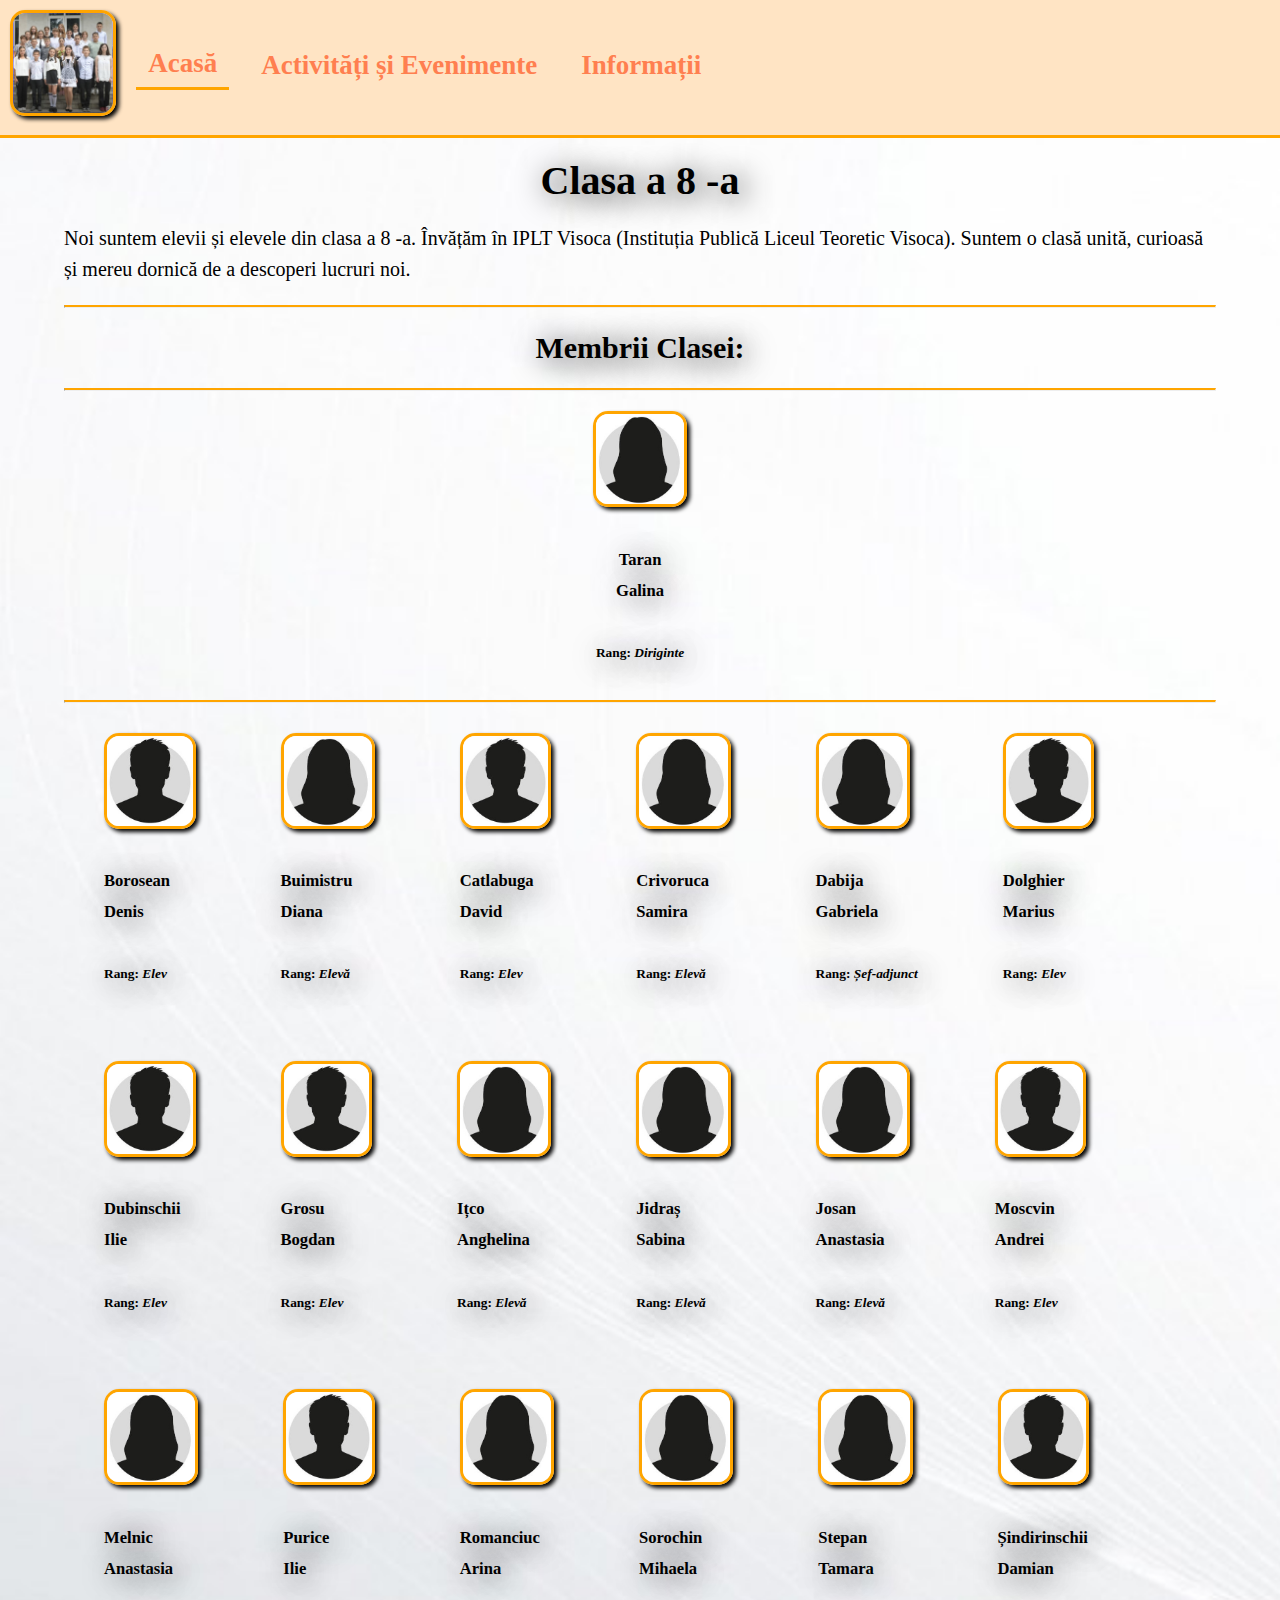
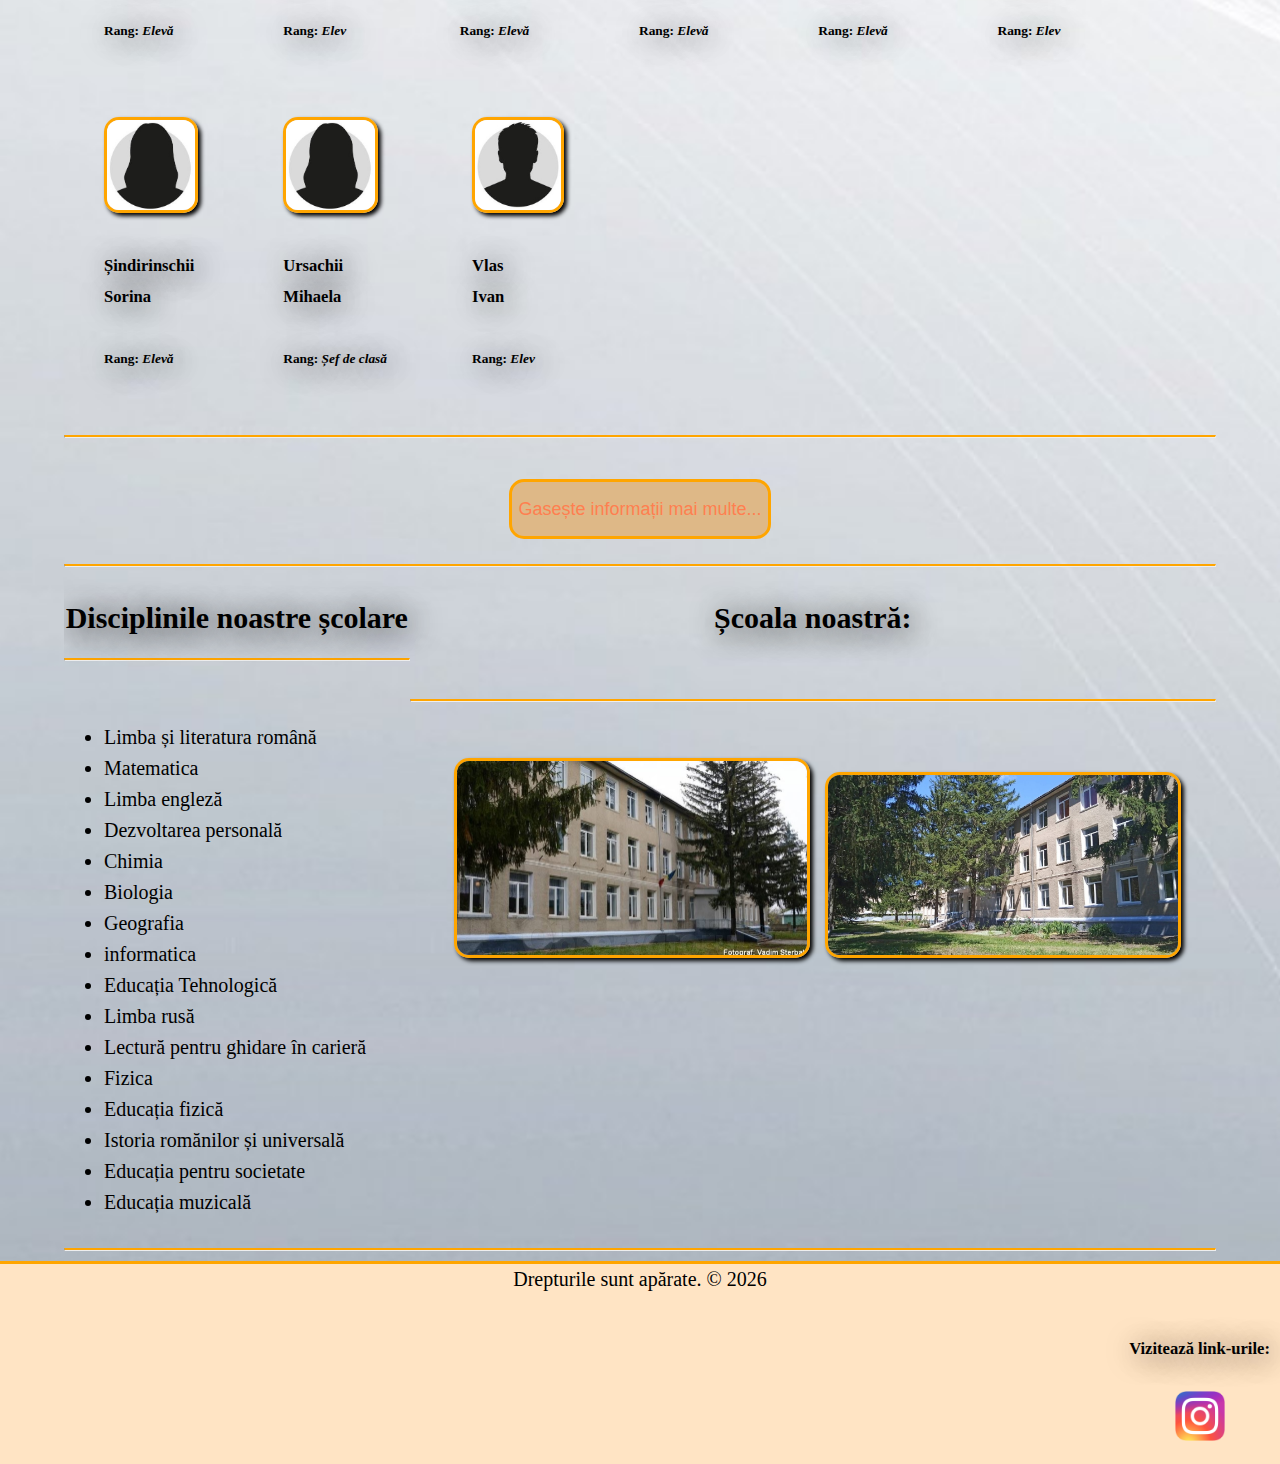
<file: index.html>
<!DOCTYPE html>
<html lang="en">
<head>
    <meta charset="UTF-8">
    <meta name="viewport" content="width=device-width, initial-scale=1.0">
    <link rel="stylesheet" href="css/style.css">
    <link rel="stylesheet" href="https://cdnjs.cloudflare.com/ajax/libs/font-awesome/4.7.0/css/font-awesome.min.css" />
    <link rel="icon" type="image/jpg" href="images/Logo.jpg">
    <title>Site-eul Clasei a 8 -a</title>
</head>
<body>
    <header>
        <div><img class="header-logo" height="100px" src="images/Logo.jpg" alt="Logo"></div>
        <nav id="navbar" class="nav">
            <div class="nav-links"><a href="index.html" class="active">Acasă</a></div>
            <div class="nav-links"><a href="pages/activitati.html">Activități și Evenimente</a></div>
            <div class="nav-links"><a href="pages/contacte.html">Informații</a></div>
        </nav>

         <a class="hamburger-menu" onclick="mobileMenu()"><i class="fa fa-bars"></i></a>
    </header>

    <main>
        <h1 class="centered">Clasa a 8 -a</h1>
        <p>Noi suntem elevii și elevele din clasa a 8 -a. Învățăm în IPLT Visoca (Instituția Publică Liceul Teoretic Visoca). 
            Suntem o clasă unită, curioasă și mereu dornică de a descoperi lucruri noi.</p>
            <hr>
        <h2 class="centered">Membrii Clasei:</h2>
        <hr>

        <div class="centered" ><figure><img height="90px" src="images/eleva.jpg" alt="" class="membru">
            <figcaption>
                <h5>Taran <br> Galina</h5>
                <h6>Rang: <i>Diriginte</i></h6>
            </figcaption>
            </figure>
        </div>

        <hr>

    <div class="membrii"><figure><img height="90px" src="images/elev.jpg" alt="" class="membru">
        <figcaption>
            <h5>Borosean <br> Denis</h5>
            <h6>Rang: <i>Elev</i></h6>
        </figcaption>
        </figure>
    </div>

    <div class="membrii"><figure><img height="90px" src="images/eleva.jpg" alt="" class="membru">
        <figcaption>
            <h5>Buimistru <br> Diana</h5>
            <h6>Rang: <i>Elevă</i></h6>
        </figcaption>
        </figure>
    </div>

    <div class="membrii"><figure><img height="90px" src="images/elev.jpg" alt="" class="membru">
        <figcaption>
            <h5>Catlabuga <br> David</h5>
            <h6>Rang: <i>Elev</i></h6>
        </figcaption>
        </figure>
    </div>

    <div class="membrii"><figure><img height="90px" src="images/eleva.jpg" alt="" class="membru">
        <figcaption>
            <h5>Crivoruca <br> Samira</h5>
            <h6>Rang: <i>Elevă</i></h6>
        </figcaption>
        </figure>
    </div>

    <div class="membrii"><figure><img height="90px" src="images/eleva.jpg" alt="" class="membru">
        <figcaption>
            <h5>Dabija <br> Gabriela</h5>
            <h6>Rang: <i><b>Șef-adjunct</b></i></h6>
        </figcaption>
        </figure>
    </div>

    <div class="membrii"><figure><img height="90px" src="images/elev.jpg" alt="" class="membru">
        <figcaption>
            <h5>Dolghier <br> Marius</h5>
            <h6>Rang: <i>Elev</i></h6>
        </figcaption>
        </figure>
    </div>

    <div class="membrii"><figure><img height="90px" src="images/elev.jpg" alt="" class="membru">
        <figcaption>
            <h5>Dubinschii <br> Ilie</h5>
            <h6>Rang: <i>Elev</i></h6>
        </figcaption>
        </figure>
    </div>

    <div class="membrii"><figure><img height="90px" src="images/elev.jpg" alt="" class="membru">
        <figcaption>
            <h5>Grosu <br> Bogdan</h5>
            <h6>Rang: <i>Elev</i></h6>
        </figcaption>
        </figure>
    </div>

    <div class="membrii"><figure><img height="90px" src="images/eleva.jpg" alt="" class="membru">
        <figcaption>
            <h5>Ițco <br> Anghelina</h5>
            <h6>Rang: <i>Elevă</i></h6>
        </figcaption>
        </figure>
    </div>

    <div class="membrii"><figure><img height="90px" src="images/eleva.jpg" alt="" class="membru">
        <figcaption>
            <h5>Jidraș <br> Sabina</h5>
            <h6>Rang: <i>Elevă</i></h6>
        </figcaption>
        </figure>
    </div>

    <div class="membrii"><figure><img height="90px" src="images/eleva.jpg" alt="" class="membru">
        <figcaption>
            <h5>Josan <br> Anastasia</h5>
            <h6>Rang: <i>Elevă</i></h6>
        </figcaption>
        </figure>
    </div>

    <div class="membrii"><figure><img height="90px" src="images/elev.jpg" alt="" class="membru">
        <figcaption>
            <h5>Moscvin <br> Andrei</h5>
            <h6>Rang: <i>Elev</i></h6>
        </figcaption>
        </figure>
    </div>

    <div class="membrii"><figure><img height="90px" src="images/eleva.jpg" alt="" class="membru">
        <figcaption>
            <h5>Melnic <br> Anastasia</h5>
            <h6>Rang: <i>Elevă</i></h6>
        </figcaption>
        </figure>
    </div>

    <div class="membrii"><figure><img height="90px" src="images/elev.jpg" alt="" class="membru">
        <figcaption>
            <h5>Purice <br> Ilie</h5>
            <h6>Rang: <i>Elev</i></h6>
        </figcaption>
        </figure>
    </div>

    <div class="membrii"><figure><img height="90px" src="images/eleva.jpg" alt="" class="membru">
        <figcaption>
            <h5>Romanciuc <br> Arina</h5>
            <h6>Rang: <i>Elevă</i></h6>
        </figcaption>
        </figure>
    </div>

    <div class="membrii"><figure><img height="90px" src="images/eleva.jpg" alt="" class="membru">
        <figcaption>
            <h5>Sorochin <br> Mihaela</h5>
            <h6>Rang: <i>Elevă</i></h6>
        </figcaption>
        </figure>
    </div>

    <div class="membrii"><figure><img height="90px" src="images/eleva.jpg" alt="" class="membru">
        <figcaption>
            <h5>Stepan <br> Tamara</h5>
            <h6>Rang: <i>Elevă</i></h6>
        </figcaption>
        </figure>
    </div>

    <div class="membrii"><figure><img height="90px" src="images/elev.jpg" alt="" class="membru">
        <figcaption>
            <h5>Șindirinschii <br> Damian</h5>
            <h6>Rang: <i>Elev</i></h6>
        </figcaption>
        </figure>
    </div>

    <div class="membrii"><figure><img height="90px" src="images/eleva.jpg" alt="" class="membru">
        <figcaption>
            <h5>Șindirinschii <br> Sorina</h5>
            <h6>Rang: <i>Elevă</i></h6>
        </figcaption>
        </figure>
    </div>

    <div class="membrii"><figure><img height="90px" src="images/eleva.jpg" alt="" class="membru">
        <figcaption>
            <h5>Ursachii <br> Mihaela</h5>
            <h6>Rang: <i><b>Șef de clasă</b></i></h6>
        </figcaption>
        </figure>
    </div>

    <div class="membrii"><figure><img height="90px" src="images/elev.jpg" alt="" class="membru">
        <figcaption>
            <h5>Vlas <br> Ivan</h5>
            <h6>Rang: <i>Elev</i></h6>
        </figcaption>
        </figure>
    </div>

    <hr>

    <br>

    <div class="centered"><a href="pages/contacte.html"><button class="btn centered">Gasește informații mai multe...</button></a></div>

<hr>

<div class="row">
    <div class="col-3">
    <h2 class="centered">Disciplinile noastre școlare</h2> <hr> <br>

    <ul>
        <li>Limba și literatura română</li>
        <li>Matematica</li>
        <li>Limba engleză</li>
        <li>Dezvoltarea personală</li>
        <li>Chimia</li>
        <li>Biologia</li>
        <li>Geografia</li>
        <li>informatica</li>
        <li>Educația Tehnologică</li>
        <li>Limba rusă</li>
        <li>Lectură pentru ghidare în carieră</li>
        <li>Fizica</li>
        <li>Educația fizică</li>
        <li>Istoria romănilor și universală</li>
        <li>Educația pentru societate</li>
        <li>Educația muzicală</li>
    </ul>
    </div>

    <div class="col-7 centered">
        <h2 class="centered">Școala noastră:</h2> <br> <hr> <br>
        <img class="img-scoala centered" width="350px" src="images/scoala 1.jpg" alt="">
        <img class="img-scoala centered" width="350px" src="images/scoala 2.jpg" alt="">
    </div>
</div>

<hr>

    </main>

    <footer>

        <div class="centered footer-info">
            <span>Drepturile sunt apărate. &copy;</span>
            <span id="an"> </span>
        </div>

        <div class="links centered">

        <h5>Vizitează link-urile: </h5>
        <a href="https://www.instagram.com/classa_8.vlog?igsh=MWhhbWh5cTM1YTE4ag==" target="_blank"><img height="50" src="images/InstaLogo.webp" alt=""></a>

        </div>

    </footer>

    <script src="js/js.js"></script>
</body>
</html>
</file>
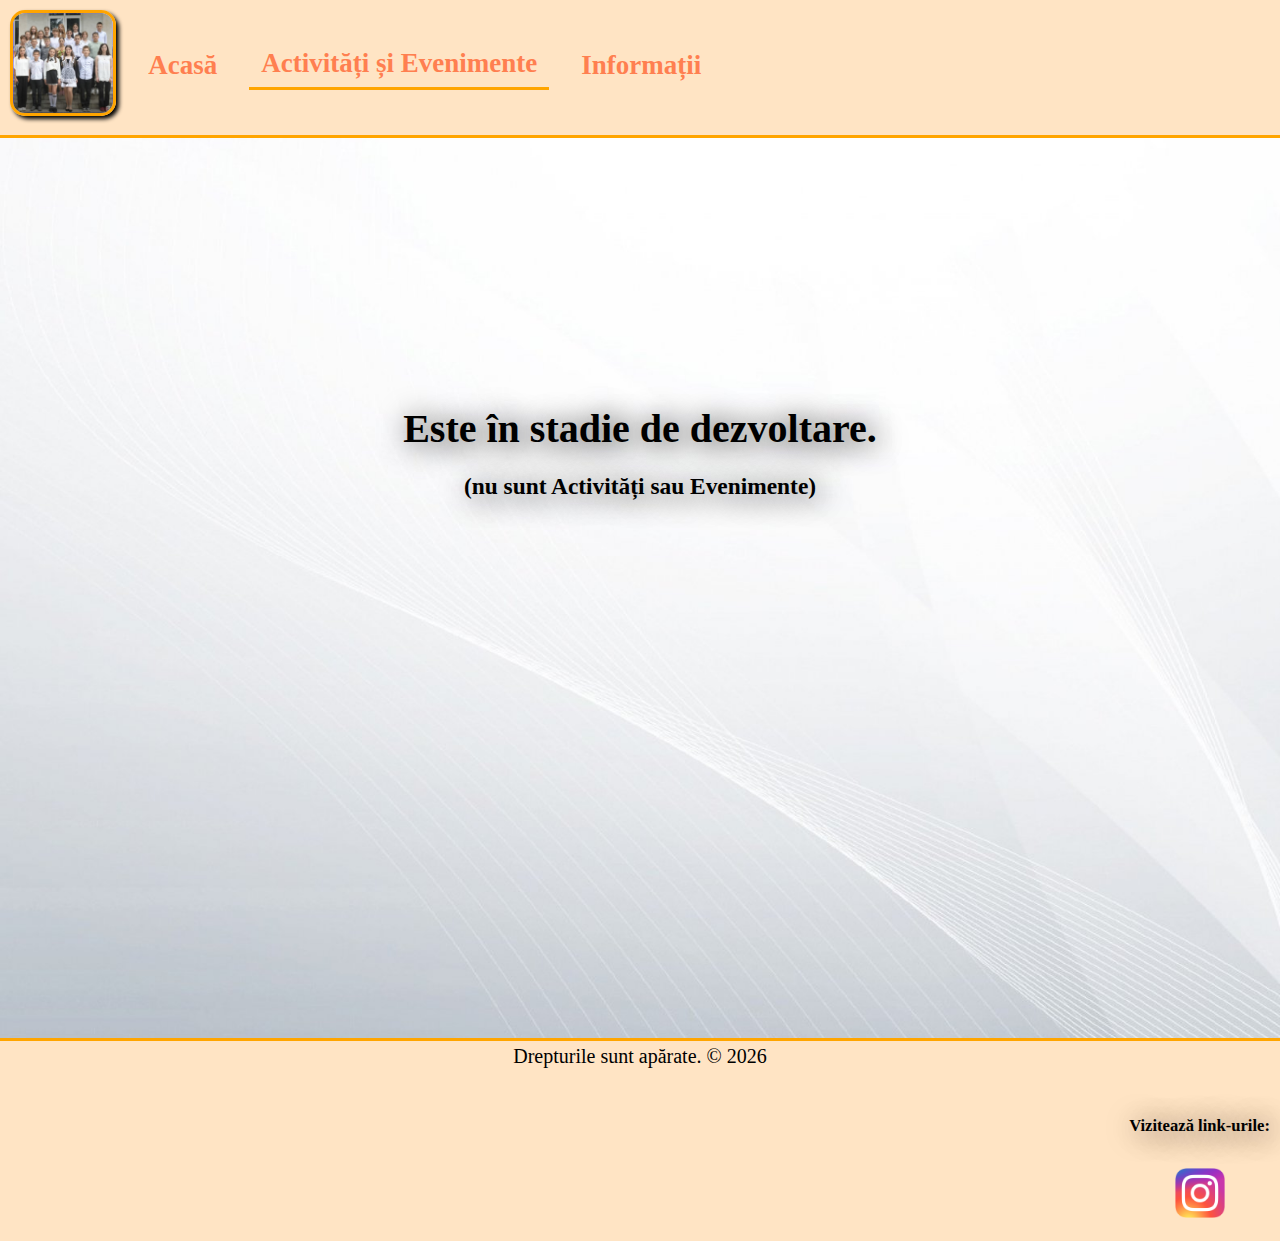
<file: pages/activitati.html>
<!DOCTYPE html>
<html lang="en">
<head>
    <meta charset="UTF-8">
    <meta name="viewport" content="width=device-width, initial-scale=1.0">
    <link rel="stylesheet" href="../css/style.css">
    <link rel="stylesheet" href="../js/js.js">
    <link rel="stylesheet" href="https://cdnjs.cloudflare.com/ajax/libs/font-awesome/4.7.0/css/font-awesome.min.css" />
    <link rel="icon" type="image/jpg" href="../images/Logo.jpg">
    <title>Site-eul Clasei a 8 -a / Activități</title>
</head>
<body>
    <header>
        <div><img class="header-logo" height="100px" src="../images/Logo.jpg" alt="Logo"></div>
        <nav id="navbar" class="nav">
            <div class="nav-links"><a href="../index.html">Acasă</a></div>
            <div class="nav-links"><a href="activitati.html" class="active">Activități și Evenimente</a></div>
            <div class="nav-links"><a href="contacte.html">Informații</a></div>

            <a class="hamburger-menu" onclick="mobileMenu()"><i class="fa fa-bars"></i></a>
        </nav>
    </header>

    <main>
        <br><br><br><br><br><br><br><br>
        <h1 class="centered">Este în stadie de dezvoltare.</h1>
        <h3 class="centered">(nu sunt Activități sau Evenimente)</h3>
    </main>

    <footer>

        <div class="centered footer-info">
            <span>Drepturile sunt apărate. &copy;</span>
            <span id="an"> </span>
        </div>

        <div class="links centered">

            <h5>Vizitează link-urile: </h5>
            <a href="https://www.instagram.com/classa_8.vlog?igsh=MWhhbWh5cTM1YTE4ag==" target="_blank"><img height="50" src="../images/InstaLogo.webp" alt=""></a>
    
            </div>

    </footer>
    <script src="../js/js.js"></script>
</body>
</html>
</file>
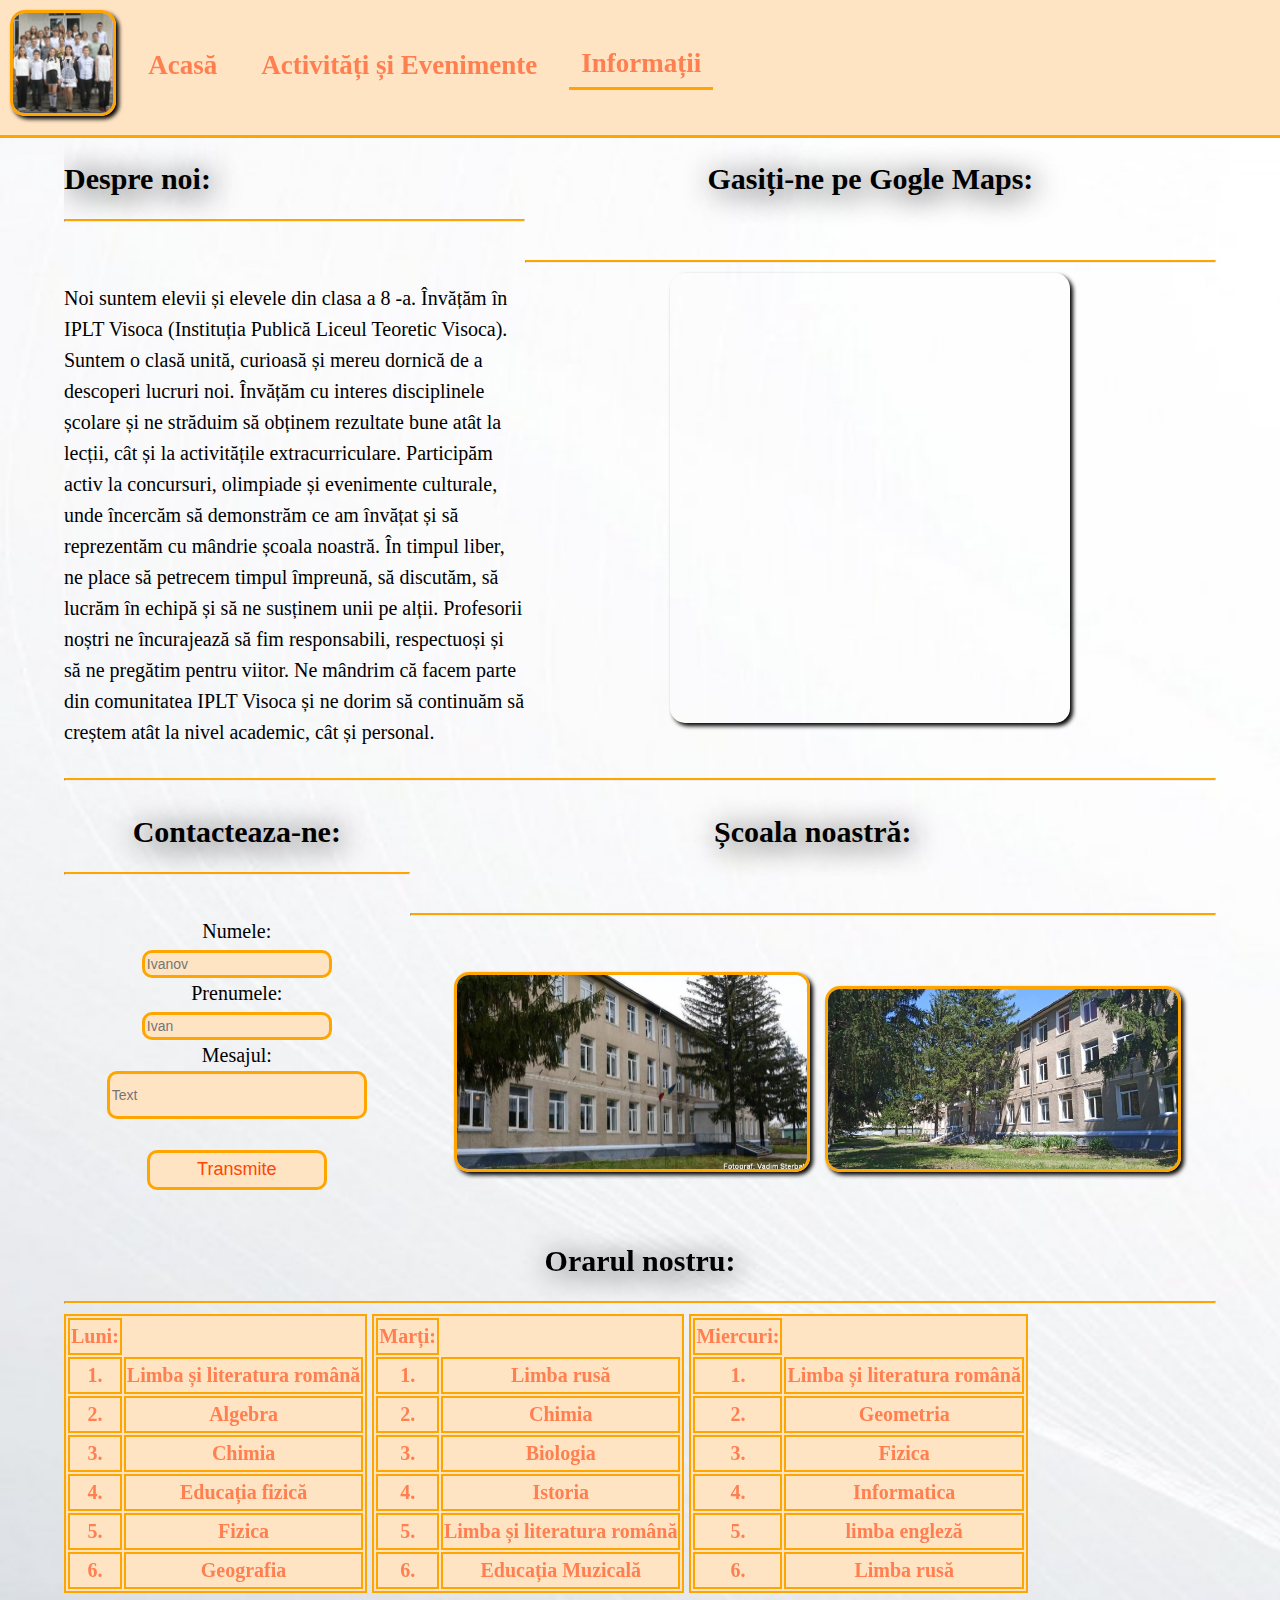
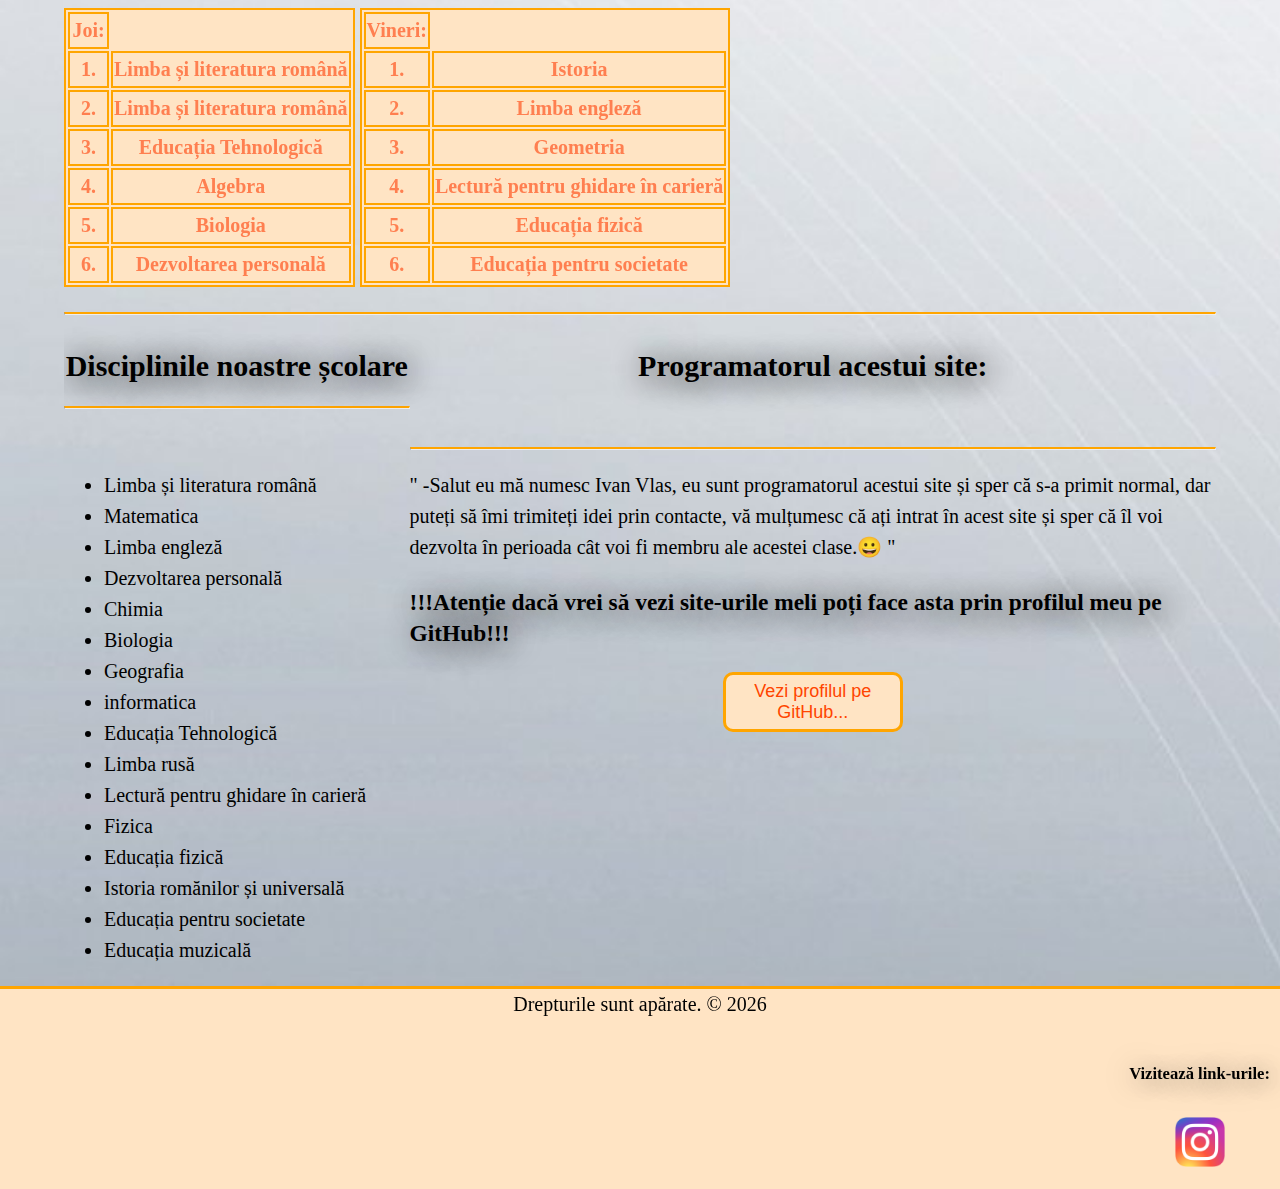
<file: pages/contacte.html>
<!DOCTYPE html>
<html lang="en">
<head>
    <meta charset="UTF-8">
    <meta name="viewport" content="width=device-width, initial-scale=1.0">
    <link rel="stylesheet" href="../css/style.css">
    <link rel="stylesheet" href="../js/js.js">
    <link rel="stylesheet" href="https://cdnjs.cloudflare.com/ajax/libs/font-awesome/4.7.0/css/font-awesome.min.css" />
    <link rel="icon" type="image/jpg" href="../images/Logo.jpg">
    <title>Site-eul Clasei a 8 -a / Informații</title>
</head>
<body>
    <header>
        <div><img class="header-logo" height="100px" src="../images/Logo.jpg" alt="Logo"></div>
        <nav id="navbar" class="nav">
            <div class="nav-links"><a href="../index.html">Acasă</a></div>
            <div class="nav-links"><a href="activitati.html">Activități și Evenimente</a></div>
            <div class="nav-links"><a href="contacte.html" class="active">Informații</a></div>

            <a class="hamburger-menu" onclick="mobileMenu()"><i class="fa fa-bars"></i></a>
        </nav>
    </header>

    <main>
        <div class="row">
            <div class="col-4">
                <h2>Despre noi:</h2> <hr>
                <br>
                <p>Noi suntem elevii și elevele din clasa a 8 -a. 
                    Învățăm în IPLT Visoca (Instituția Publică Liceul Teoretic Visoca). 
                    Suntem o clasă unită, curioasă și mereu dornică de a descoperi lucruri noi. Învățăm cu interes disciplinele școlare și ne străduim să obținem rezultate bune atât la lecții, cât și la activitățile extracurriculare.
                    Participăm activ la concursuri, olimpiade și evenimente culturale, unde încercăm să demonstrăm ce am învățat și să reprezentăm cu mândrie școala noastră. 
                    În timpul liber, ne place să petrecem timpul împreună, să discutăm, să lucrăm în echipă și să ne susținem unii pe alții.
                    Profesorii noștri ne încurajează să fim responsabili, respectuoși și să ne pregătim pentru viitor. 
                    Ne mândrim că facem parte din comunitatea IPLT Visoca și ne dorim să continuăm să creștem atât la nivel academic, cât și personal.
                </p>
            </div>
            
            <div class="col-6 centered">
                <h2 class="">Gasiți-ne pe Gogle Maps:</h2>
                <br>
                <hr>
                <div class="centered">
                    <iframe  class="maps" src="https://www.google.com/maps/embed?pb=!1m18!1m12!1m3!1d980.1936150279877!2d27.92611823150227!3d48.24617245056736!2m3!1f0!2f0!3f0!3m2!1i1024!2i768!4f13.1!3m3!1m2!1s0x40cccbba05246515%3A0x8d06cfbf2fbba863!2z0JLQuNGB0L7QutCwLCDQnNC-0LvQtNC-0LLQsA!5e1!3m2!1sru!2s!4v1758828035253!5m2!1sru!2s" width="600" height="450" style="border:0;" allowfullscreen="" loading="lazy" referrerpolicy="no-referrer-when-downgrade"></iframe>
                </div>
            </div>
                
        </div>

        <hr>

<div class="row">
    <div class="col-3 centered">
        <h2 class="centered">Contacteaza-ne:</h2><hr> <br>
<form id="contactForm">
            <label for="nume">Numele: </label> <br>
            <input class="input-box" type="text" name="name" id="name" required placeholder="Ivanov" minlength="2" maxlength="20" autocomplete="off"> <br>
            
            <label for="prenume">Prenumele: </label> <br>
            <input class="input-box" type="text" name="prename" id="prename" required placeholder="Ivan" minlength="2" maxlength="20" autocomplete="off"> <br>
            
            <label for="mesaj">Mesajul: </label> <br>
            <input class="input-box2" type="text" name="message" id="message" required placeholder="Text" minlength="10" maxlength="100" autocomplete="off"> <br> <br>
        
            <input class="input-submit" type="submit" value="Transmite"> <br>

        </form>
    </div>

    <div class="col-7 centered">
        <h2 class="centered">Școala noastră:</h2> <br> <hr> <br>
        <img class="img-scoala centered" width="350px" src="../images/scoala 1.jpg" alt="">
        <img class="img-scoala centered" width="350px" src="../images/scoala 2.jpg" alt="">
    </div>
</div>

        
<br>

<h2 class="centered">Orarul nostru:</h2>
<hr>


<div class="orar">
    <table>
        <tr>
            <th>Luni:</th>
        </tr>
        <tr>
            <th>1.</th>
            <th>Limba și literatura română</th>
        </tr>

        <tr>
            <th>2.</th>
            <th>Algebra</th>
        </tr>

        <tr>
            <th>3.</th>
            <th>Chimia</th>
        </tr>

        <tr>
            <th>4.</th>
            <th>Educația fizică</th>
        </tr>

        <tr>
            <th>5.</th>
            <th>Fizica</th>
        </tr>

        <tr>
            <th>6.</th>
            <th>Geografia</th>
        </tr>
    </table>
</div>

<div class="orar">
    <table>
        <tr>
            <th>Marți:</th>
        </tr>
        <tr>
            <th>1.</th>
            <th>Limba rusă</th>
        </tr>

        <tr>
            <th>2.</th>
            <th>Chimia</th>
        </tr>

        <tr>
            <th>3.</th>
            <th>Biologia</th>
        </tr>

        <tr>
            <th>4.</th>
            <th>Istoria</th>
        </tr>

        <tr>
            <th>5.</th>
            <th>Limba și literatura română</th>
        </tr>

        <tr>
            <th>6.</th>
            <th>Educația Muzicală</th>
        </tr>
    </table>
</div>

<div class="orar">
    <table>
        <tr>
            <th>Miercuri:</th>
        </tr>
        <tr>
            <th>1.</th>
            <th>Limba și literatura română</th>
        </tr>

        <tr>
            <th>2.</th>
            <th>Geometria</th>
        </tr>

        <tr>
            <th>3.</th>
            <th>Fizica</th>
        </tr>

        <tr>
            <th>4.</th>
            <th>Informatica</th>
        </tr>

        <tr>
            <th>5.</th>
            <th>limba engleză</th>
        </tr>

        <tr>
            <th>6.</th>
            <th>Limba rusă</th>
        </tr>
    </table>
</div>

<div class="orar">
    <table>
        <tr>
            <th>Joi:</th>
        </tr>
        <tr>
            <th>1.</th>
            <th>Limba și literatura română</th>
        </tr>

        <tr>
            <th>2.</th>
            <th>Limba și literatura română</th>
        </tr>

        <tr>
            <th>3.</th>
            <th>Educația Tehnologică</th>
        </tr>

        <tr>
            <th>4.</th>
            <th>Algebra</th>
        </tr>

        <tr>
            <th>5.</th>
            <th>Biologia</th>
        </tr>

        <tr>
            <th>6.</th>
            <th>Dezvoltarea personală</th>
        </tr>
    </table>
</div>

<div class="orar">
    <table>
        <tr>
            <th>Vineri:</th>
        </tr>
        <tr>
            <th>1.</th>
            <th>Istoria</th>
        </tr>

        <tr>
            <th>2.</th>
            <th>Limba engleză</th>
        </tr>

        <tr>
            <th>3.</th>
            <th>Geometria</th>
        </tr>

        <tr>
            <th>4.</th>
            <th>Lectură pentru ghidare în carieră</th>
        </tr>

        <tr>
            <th>5.</th>
            <th>Educația fizică</th>
        </tr>

        <tr>
            <th>6.</th>
            <th>Educația pentru societate</th>
        </tr>
    </table>
</div>

<hr>

<div class="row">
    <div class="col-3">
    <h2 class="centered">Disciplinile noastre școlare</h2> <hr> <br>

    <ul>
        <li>Limba și literatura română</li>
        <li>Matematica</li>
        <li>Limba engleză</li>
        <li>Dezvoltarea personală</li>
        <li>Chimia</li>
        <li>Biologia</li>
        <li>Geografia</li>
        <li>informatica</li>
        <li>Educația Tehnologică</li>
        <li>Limba rusă</li>
        <li>Lectură pentru ghidare în carieră</li>
        <li>Fizica</li>
        <li>Educația fizică</li>
        <li>Istoria romănilor și universală</li>
        <li>Educația pentru societate</li>
        <li>Educația muzicală</li>
    </ul>
    </div>

    <div class="col-7">
        <h2 class="centered">Programatorul acestui site:</h2> <br> <hr>
        <p>" -Salut eu mă numesc Ivan Vlas, eu sunt programatorul acestui site și sper că s-a primit normal, 
            dar puteți să îmi trimiteți idei prin contacte, 
            vă mulțumesc că ați intrat în acest site și sper că îl voi dezvolta în perioada cât voi fi membru ale acestei clase.😀 "</p>
            <h3>!!!Atenție dacă vrei să vezi site-urile meli poți face asta prin profilul meu pe GitHub!!!</h3>
            <div class="centered "><a href="https://github.com/vano604" target="_blank"><button class="button2 centered vezi-profil">Vezi profilul pe GitHub...</button></a></div>
    </div>

</div>



    </main>

    <footer>

        <div class="centered footer-info">
            <span>Drepturile sunt apărate. &copy;</span>
            <span id="an"> </span>
        </div>

        <div class="links centered">

            <h5>Vizitează link-urile: </h5>
            <a href="https://www.instagram.com/classa_8.vlog?igsh=MWhhbWh5cTM1YTE4ag==" target="_blank"><img height="50" src="../images/InstaLogo.webp" alt=""></a>
    
            </div>

    </footer>

    <script>
        const form = document.getElementById('contactForm');
      
        form.addEventListener('submit', (e) => {
          e.preventDefault();
      
          const formData = new FormData(form);
      
          fetch("https://script.google.com/macros/s/AKfycbwUbsbpqW6I9Cc-Dgif48pPFltonkQFe1KeIw-jF6SUfNYqMSTHOgI0C624bHxcDtxC/exec", {
            method: 'POST',
            body: formData
          })
          .then(response => response.text())
          .then(result => {
            alert('Datele sunt trimise: ' + result);
            form.reset(); // очищаем форму после отправки
          })
          .catch(error => {
            alert('Eroare: ' + error.message);
          });
        });
      </script>

    <script src="../js/js.js"></script>
</body>
</html>
</file>
<file: css/style.css>
body {
    margin: 0;
    background-image: url(../images/background.jpg);
    background-size: cover;
    background-repeat: no-repeat;
    font-family: 'Franklin Gothic Medium';
    font-size: 20px;
    line-height: 155%;
}

header {
    background-color: bisque;
    width: 100%;
    min-height: 130px;
    border-bottom: 3px solid orange;
}

main {
    min-height: 100vh;
    padding: 0px 5% 0px 5%;
}

footer {
    background-color: bisque;
    width: 100%;
    min-height: 200px;
    border-top: 3px solid orange;
}

h1, h2, h3, h4, h5, h6 {
    font-family: 'Segoe UI';
    text-shadow: 5px 3px 30px black;
}

ul li {
    font-family: 'Segoe UI';
}

img {
    max-width: 100%;
}

.header-logo{
    float: left;
    display: inline;
    margin-top: 10px;
    margin-left: 10px;
    border: 3px solid orange;
    border-radius: 15px;
    box-shadow: 3px 3px 4px black;
}

a.hamburger-menu {
    background-color: none !important;
    color: orange !important;
    border-bottom: none !important;
    position: fixed;
    top: -8px;
    right: 10px;
}


header a {
    color: coral;
    float: left;
    text-decoration: none;
    font-size: 27px;
    padding: 1px 10px;
    margin-top: 55px;
    margin-left: 20px;
    margin-bottom: 30px;
    cursor: pointer;
}

.nav {
    display: flex;
    align-items: center;
}

a.active {
    border-bottom: 3px solid orange;
}

.nav-links {
    display: flex;
    gap: 20px;
}

.nav-links a {
    top: -15px;
    position: relative;
    font-weight: bold;
    text-decoration: none;
    color: coral;
    font-size: 27px;
    padding: 8px 12px;
}

  /* линия снизу */
.nav-links a::after {
    content: "";
    position: absolute;
    left: 0;
    bottom: 0;
    width: 0%;
    height: 3px;
    background: orange;
    transition: width 0.4s ease;
}

  /* при наведении появляется линия */
.nav-links a:hover::after {
    width: 100%;
}


.centered {
    text-align: center;
}

.hamburger-menu {
    display: none;
    font-size: 35px;
    float: right;
}

.centered {
    text-align: center;
}

.membru {
    border: 3px solid orange;
    border-radius: 15px;
    box-shadow: 3px 3px 4px black;
}

.membrii{
        display: inline-flex;
        justify-content: space-between;
}

.col-1 {width: 10%;}
.col-2 {width: 20%;}
.col-3 {width: 30%;}
.col-4 {width: 40%;}
.col-5 {width: 50%;}
.col-6 {width: 60%;}
.col-7 {width: 70%;}
.col-8 {width: 80%;}
.col-9 {width: 90%;}
.col-10 {width: 100%;}

[class*="col-"] {
    float: left;
}

.row {
    overflow: hidden;
}

hr {
    border-top: 2px solid orange;
}

.maps{
    border: 3px solid orange;
    border-radius: 15px;
    box-shadow: 3px 3px 4px black;
    max-width: 400px;
}

.btn{
    background-color: burlywood;
    color: coral;
    border: 3px solid orange;
    border-radius: 15px;
    height: 60px;
    font-size: 18px;
    margin-bottom: 15px;
    /*margin-left: 40%;*/
    transition: all linear 0.5s;
    justify-content: space-between;
}

.btn:hover{
    cursor: pointer;
    background-color: coral;
    color: red;
    border: 3px solid orangered;
    transition: all linear 0.5s;
}

.input-box {
    height: 20px;
    width: 180px;
    border: 3px solid orange;
    background-color: bisque;
    color: orangered;
    border-radius: 10px;
    font-size: 14px;
    transition: all linear 0.3s;
}

.input-box:hover {
    transform: scale(1.1);
    transition: all linear 0.2s;
}

.input-box2 {
    height: 40px;
    width: 250px;
    border: 3px solid orange;
    background-color: bisque;
    color: orangered;
    border-radius: 10px;
    font-size: 14px;
    transition: all linear 0.3s;
}

.input-box2:hover {
    transform: scale(1.1);
    transition: all linear 0.2s;
}


.input-submit {
    height: 40px;
    width: 180px;
    border: 3px solid orange;
    background-color: bisque;
    color: orangered;
    border-radius: 10px;
    font-size: 18px;
    transition: all linear 0.5s;
}

.input-submit:hover {
    transform: scale(1.1);
    transition: all linear 0.4s;
}

.img-scoala {
    margin-top: 15px;
    border: 3px solid orange;
    border-radius: 15px;
    box-shadow: 3px 3px 4px black;
    margin-left: 10px;
}

table, th, td {
    border: 2px solid orange;
    background-color: bisque;
    color: coral;
}

th, td {
    min-width: 35px;
}

.orar {
    display: inline-flex;
    flex-wrap: wrap;
    justify-content: space-around;
    margin-bottom: 15px;
}

.vezi-profil {
    height: 20px;
    width: 180px;
    border: 3px solid orange;
    background-color: bisque;
    color: orangered;
    border-radius: 10px;
    font-size: 14px;
    height: 60px;
    font-size: 18px;
    transition: all linear 0.3s;
}

.vezi-profil:hover {
    cursor: pointer;
    background-color: coral;
    color: bisque;
    border: 3px solid orangered;
    transform: scale(1.1);
    transition: all linear 0.2s;
}


.links {
    float: right;
    margin-top: 10px;
    margin-right: 10px;
    transition: all linear 0.4s;
}

.links > img:hover {
    transform: scale(1.1);
    transition: all linear 0.2s;
}


@media (max-width: 770px) {

    [class*="col-"] {
        width: 100%;
    }


    .nav {
        position: fixed;
        flex-direction: column;
        align-items: flex-start;
        background-color: bisque;
        border: 3px solid orange;
        right: 1px;
        top: 90px;
      }
    
      .nav-links {
        display: none; /* ascuns inițial */
        flex-direction: column;  /* fiecare link pe linia lui */
        width: 100%;
        margin-top: 10px;
      }
    
      .nav-links a {
        display: block;     /* ocupă toată lățimea */
        padding: 12px 15px; /* spațiu frumos */
        margin: 0;          /* fără margin laterale */
        color: coral;
        text-align: left;   /* aliniere la stânga */
      }
    
      .hamburger-menu {
        display: block; /* afișăm pe mobil */
        position: absolute;
        right: 15px;
        top: 15px;
      }
    
      /* când meniul este activ */
      .nav.mobile .nav-links {
        display: flex;
        animation: slideDown 0.4s ease forwards;
      }
}
@keyframes slideDown {
    from {
      opacity: 0;
      transform: translateY(-15px);
    }
    to {
      opacity: 1;
      transform: translateY(0);
    }
}
</file>
